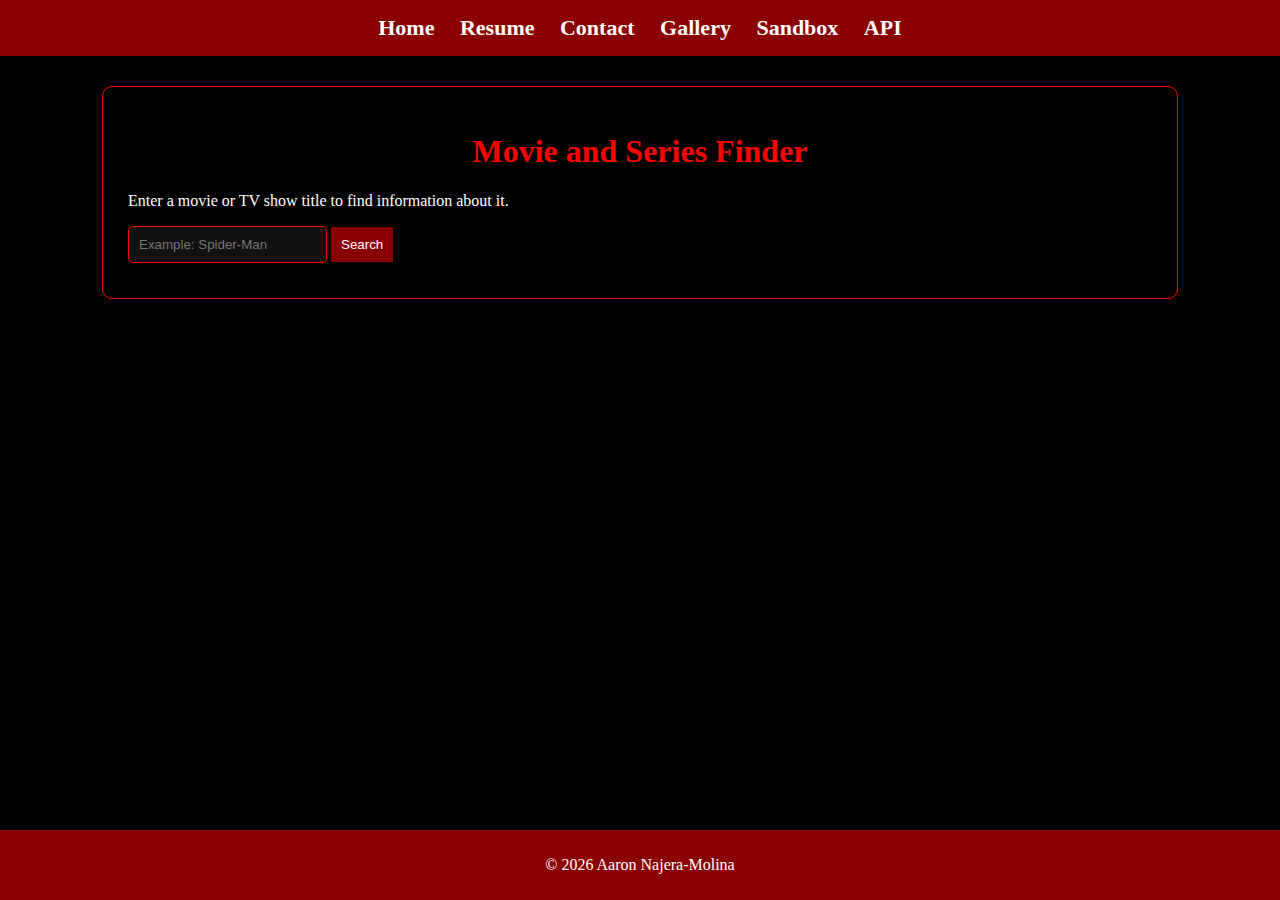
<file: api.html>
<!DOCTYPE html>
<html lang="en">
<head>
  <meta charset="UTF-8">
  <title>API</title>
  <link rel="stylesheet" href="style.css">
  <link rel="icon" type="image/png" href="Media/favicon.png">
  <script src="api.js" defer></script>
</head>

<body>
<nav>
  <a href="index.html">Home</a>
  <a href="resume.html">Resume</a>
  <a href="contact.html">Contact</a>
  <a href="gallery.html">Gallery</a>
  <a href="sandbox.html">Sandbox</a>
  <a href="api.html">API</a>
</nav>

<main>
  <div class="container">

    <h1>Movie and Series Finder</h1>

    <p>Enter a movie or TV show title to find information about it.</p>

    <input id="movieInput" type="text" placeholder="Example: Spider-Man">
    <button id="searchButton">Search</button>

    <div id="results"></div>

  </div>
</main>

<footer>
  <p>© 2026 Aaron Najera-Molina</p>
</footer>
</body>
</html>
</file>
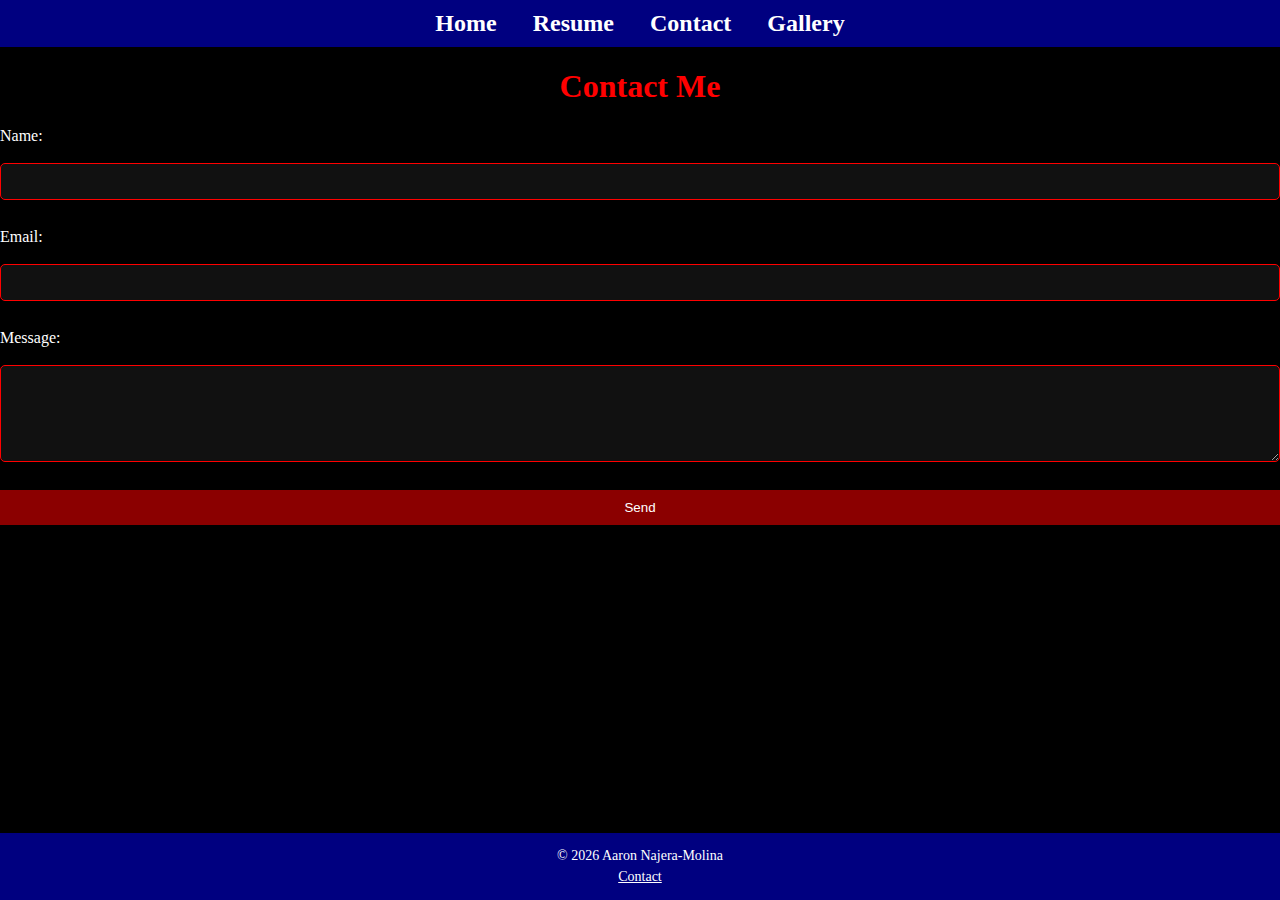
<file: contact.html>
<!DOCTYPE html>
<html lang="en">
  <head>
    <meta charset="UTF-8">
    <title>Contact Me</title>

    <link rel="stylesheet" href="style.css">

    <link rel="icon" type="image/png" href="https://media.istockphoto.com/id/672343344/vector/flying-soccer-ball-with-flame.jpg?s=612x612&w=0&k=20&c=lblimd8Z7ZqrtvVmfIgyRSQ9xfgm3GdnGC-tPPagW7s=">

    <style>
      html, body {
        height: 100%;
        margin: 0;
      }

      body {
        font-family: 'Times New Roman', Times, serif;

        display: flex;
        flex-direction: column;
      }

      a {
        color: black;
      }
      
      nav {
        background-color: navy;
        padding: 10px;
        text-align: center;
        font-size: 24px;
      }

      nav a {
        text-decoration: none;
        color: white;
        margin: 10px;
        font-weight: bold;
        padding: 5px;
      }

      nav a:hover {
        color: maroon;
      }

      footer {
        background-color: navy;
        color: white;
        text-align: center;
        padding: 10px;
        margin-top: 20px;
      }

      footer p {
        margin: 5px;
        font-size: 14px;
      }
      
      main {
        flex: 1;
      }
    </style>
  </head>

  <body>
    <nav>
      <a href="index.html">Home</a>
      <a href="resume.html">Resume</a>
      <a href="contact.html">Contact</a>
      <a href="gallery.html">Gallery</a>
    </nav>
    <main>

    <h1>Contact Me</h1>

    <form action="https://formsubmit.co/anajeramolina@hcc-nd.edu" method="POST">
      <label for="name">Name:</label><br>
      <input type="text" name="name" required><br>

      <label for="email">Email:</label><br>
      <input type="email" name="email" required><br>

      <label for="message">Message:</label><br>
      <textarea name="message" rows="5" required></textarea><br>

      <!-- Advanced Feature #1 -->
      <input type="hidden" name="_captcha" value="false">

      <!-- Advanced Feature #2 -->
      <input type="hidden" name="_subject" value="New Website Contact Form Submission">

      <button type="submit">Send</button>
    </form>
    </main>
    <footer>
      <p>© 2026 Aaron Najera-Molina</p>
      <p>
        <a href="contact.html" style="color: white;">Contact</a>
      </p>
    </footer>
  </body>
</html>
</file>
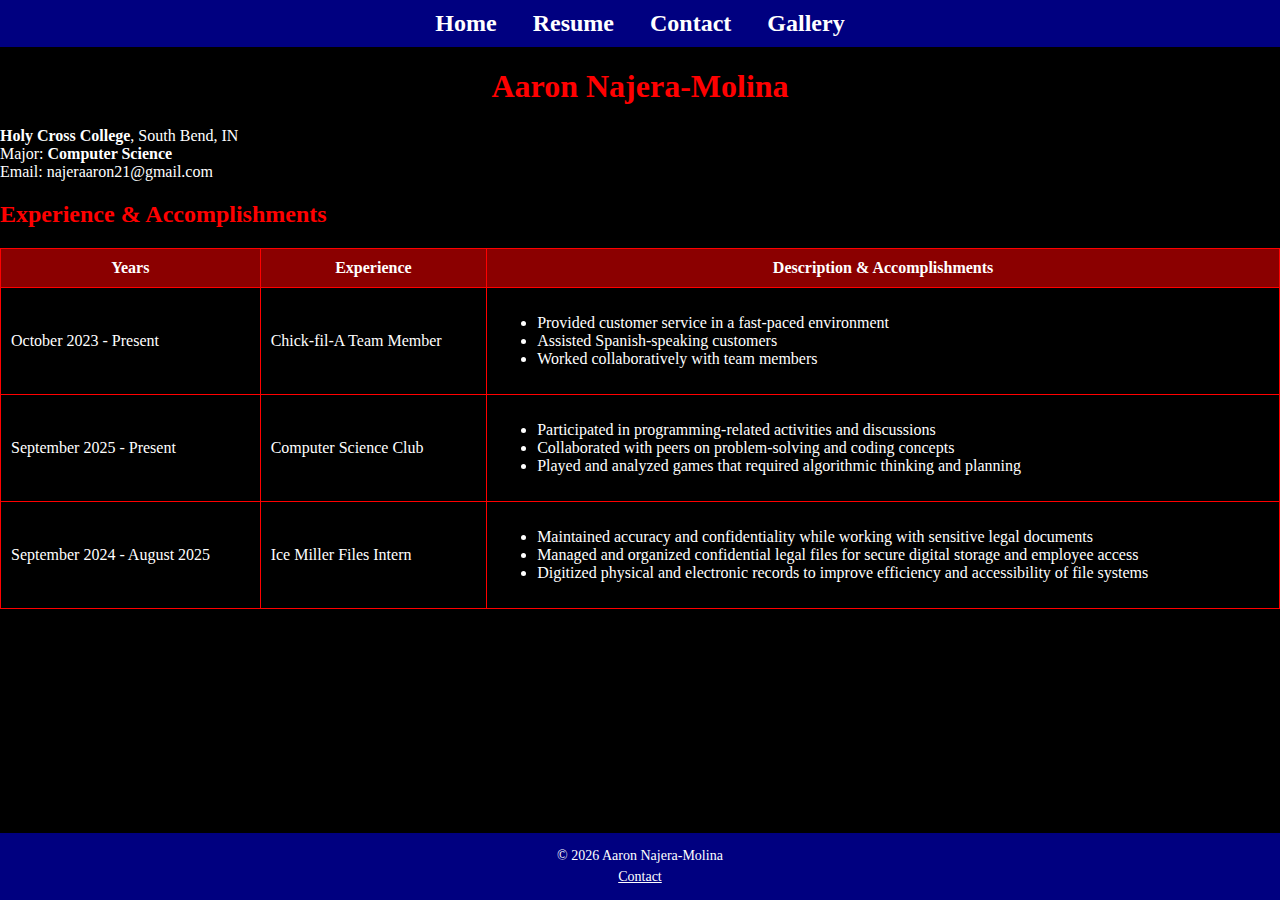
<file: resume.html>
<!DOCTYPE html>
<html lang="en">
  <head>
    <meta charset="UTF-8">
    <title>Aaron's Resume</title>

    <link rel="stylesheet" href="style.css">

    <link rel="icon" type="image/png" href="https://media.istockphoto.com/id/672343344/vector/flying-soccer-ball-with-flame.jpg?s=612x612&w=0&k=20&c=lblimd8Z7ZqrtvVmfIgyRSQ9xfgm3GdnGC-tPPagW7s=">

    <style>
      html, body {
        height: 100%;
        margin: 0;
      }

      body {
        font-family: 'Times New Roman', Times, serif;

        display: flex;
        flex-direction: column;
      }

      a {
        color: black;
      }

      nav {
        background-color: navy;
        padding: 10px;
        text-align: center;
        font-size: 24px;
      }

      nav a {
        text-decoration: none;
        color: white;
        margin: 10px;
        font-weight: bold;
        padding: 5px;
      }

      nav a:hover {
        color: maroon;
      }

      footer {
        background-color: navy;
        color: white;
        text-align: center;
        padding: 10px;
        margin-top: 20px;
      }

      footer p {
        margin: 5px;
        font-size: 14px;
      }

      main {
        flex: 1;
      }
    </style>
  </head>

  <body>
    <nav>
      <a href="index.html">Home</a>
      <a href="resume.html">Resume</a>
      <a href="contact.html">Contact</a>
      <a href="gallery.html">Gallery</a>
    </nav>

    <main>
    <h1>Aaron Najera-Molina</h1>

    <p>
      <strong>Holy Cross College</strong>, South Bend, IN<br>
      Major: <strong>Computer Science</strong><br>
      Email: najeraaron21@gmail.com
    </p>

    <h2>Experience & Accomplishments</h2>

    <table border="1">
      <tr>
        <th>Years</th>
        <th>Experience</th>
        <th>Description & Accomplishments</th>
      </tr>

      <tr>
        <td>October 2023 - Present</td>
        <td>Chick-fil-A Team Member</td>
        <td>
          <ul>
            <li>Provided customer service in a fast-paced environment</li>
            <li>Assisted Spanish-speaking customers</li>
            <li>Worked collaboratively with team members</li>
          </ul>
        </td>
      </tr>

      <tr>
        <td>September 2025 - Present</td>
        <td>Computer Science Club</td>
        <td>
          <ul>
            <li>Participated in programming-related activities and discussions</li>
            <li>Collaborated with peers on problem-solving and coding concepts</li>
            <li>Played and analyzed games that required algorithmic thinking and planning</li>
          </ul>
        </td>
      </tr>

      <tr>
        <td>September 2024 - August 2025</td>
        <td>Ice Miller Files Intern</td>
        <td>
          <ul>
            <li>Maintained accuracy and confidentiality while working with sensitive legal documents</li>
            <li>Managed and organized confidential legal files for secure digital storage and employee access</li>
            <li>Digitized physical and electronic records to improve efficiency and accessibility of file systems</li>
          </ul>
        </td>
      </tr>
    </table>

    <p>
      <a href="index.html">Back to Main Page</a>
    </p>
    </main>

    <footer>
      <p>© 2026 Aaron Najera-Molina</p>
      <p>
        <a href="contact.html" style="color: white;">Contact</a>
      </p>
    </footer>
  </body>
</html>
</file>
<file: style.css>
body {
  font-family: 'Times New Roman', Times, serif;
  margin: 0;
  background-color: black;
  color: white;
  display: flex;
  flex-direction: column;
  min-height: 100vh;
}

nav {
  background-color: darkred;
  padding: 15px;
  text-align: center;
  font-size: 22px;
}

nav a {
  color: white;
  text-decoration: none;
  margin: 10px;
  font-weight: bold;
}

nav a:hover {
  color: red;
  text-decoration: underline;
}

main {
  flex: 1;
}

.container {
  width: 80%;
  margin: 30px auto;
  padding: 25px;
  background-color: black;
  border-radius: 10px;
  border: 1px solid red;
}

h1 {
  color: red;
  text-align: center;
}

h2 {
  color: red;
}

a {
  color: white;
}

a:hover {
  color: red;
}

img {
  max-width: 100%;
  border-radius: 8px;
  border: 2px solid red;
}

.gallery {
  display: grid;
  grid-template-columns: repeat(auto-fit, minmax(250px, 1fr));
  gap: 15px;
}

.gallery img,
.gallery video,
.gallery iframe {
  width: 100%;
  height: 400px;
  max-height: 300px;
}

.gallery img:hover {
  border-color: red;
  transform: scale(1.05);
  transition: 0.3s;
}

.gallery-description {
  text-align: center;
  margin-bottom: 20px;
}

.gallery-item {
  text-align: center;
}

.caption {
  margin-top: 8px;
  font-size: 14px;
  color: lightgray;
}

form {
  display: flex;
  flex-direction: column;
}

input, textarea {
  padding: 10px;
  margin-bottom: 10px;
  border: 1px solid red;
  border-radius: 5px;
  background-color: #111;
  color: white;
}

button {
  background-color: darkred;
  color: white;
  border: none;
  padding: 10px;
  cursor: pointer;
}

button:hover {
  background-color: red;
}

table {
  width: 100%;
  border-collapse: collapse;
  margin-top: 15px;
}

th, td {
  border: 1px solid red;
  padding: 10px;
}

th {
  background-color: darkred;
  color: white;
}

footer {
  background-color: darkred;
  color: white;
  text-align: center;
  padding: 10px;
}
</file>
